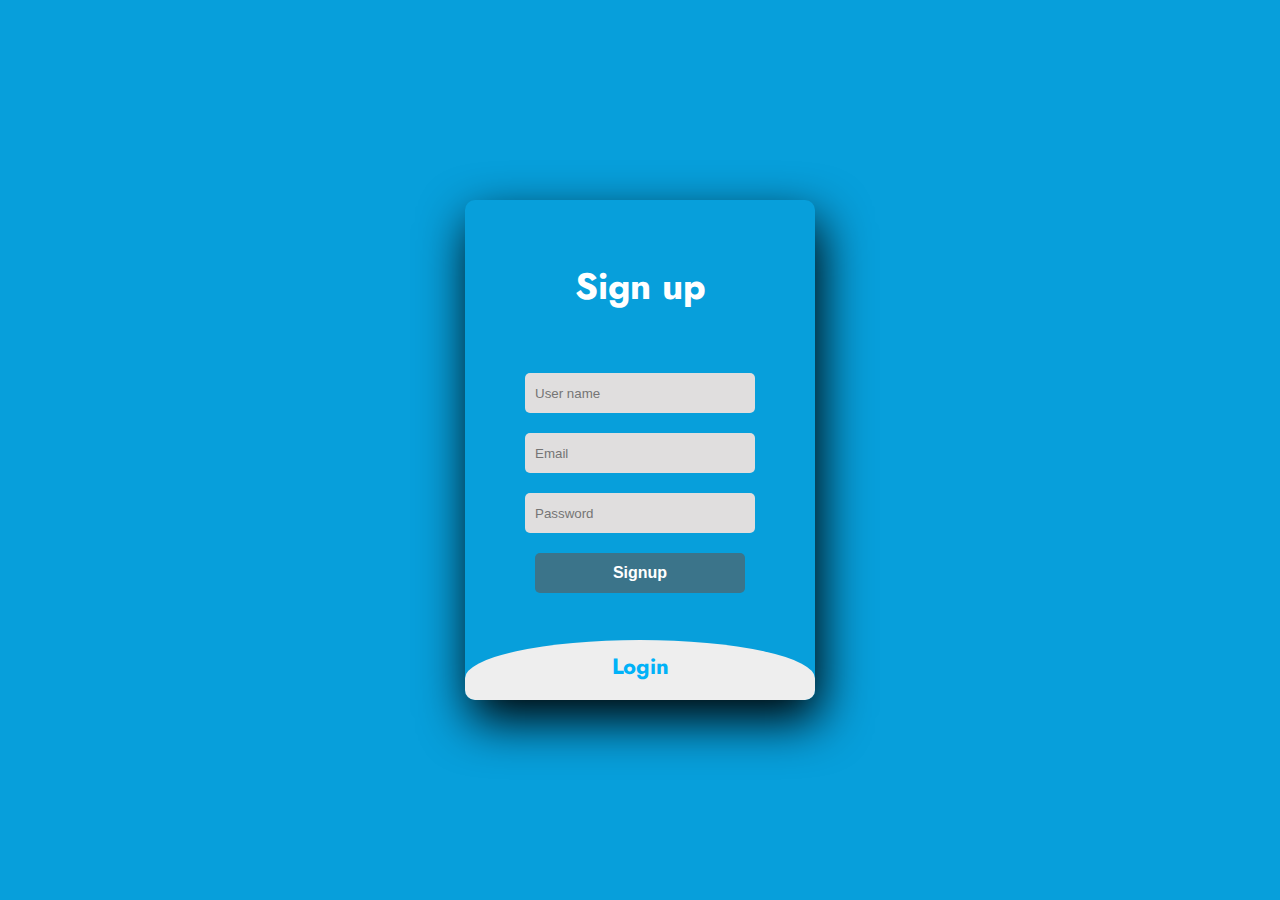
<file: index.html>
<!DOCTYPE html>
<html>
<head>
	<title>Slide Navbar</title>
	<link rel="stylesheet" type="text/css" href="css/login.css">
<link href="https://fonts.googleapis.com/css2?family=Jost:wght@500&display=swap" rel="stylesheet">
</head>
<body>
	<div class="main">  	
		<input type="checkbox" id="chk" aria-hidden="true">

			<div class="signup">
				<form action="signup.php" method="post">
					<label for="chk" aria-hidden="true">Sign up</label>
					<input type="text" name="Username" placeholder="User name" required="">
					<input type="email" name="email" placeholder="Email" required="">
					<input type="password" name="pswd" placeholder="Password" required="">
					<input type="submit" value="Signup" name="send" class = "btn">
				</form>
			</div>

			<div class="login">
				<form action="login.php" method="post">
					<label for="chk" aria-hidden="true">Login</label>
					<input type="email" name="email" placeholder="Email" required="">
					<input type="password" name="pswd" placeholder="Password" required="">
					<input type="submit" value="Login" name="send" class="btn">
				</form>
			</div>
	</div>
</body>
</html>
</file>
<file: css/login.css>
body{
	margin: 0;
	padding: 0;
	display: flex;
	justify-content: center;
	align-items: center;
	min-height: 100vh;
	font-family: 'Jost', sans-serif;
	background: rgb(7, 159, 219);
}
.main{
	width: 350px;
	height: 500px;
	background: red;
	overflow: hidden;
	background: url("https://doc-08-2c-docs.googleusercontent.com/docs/securesc/68c90smiglihng9534mvqmq1946dmis5/fo0picsp1nhiucmc0l25s29respgpr4j/1631524275000/03522360960922298374/03522360960922298374/1Sx0jhdpEpnNIydS4rnN4kHSJtU1EyWka?e=view&authuser=0&nonce=gcrocepgbb17m&user=03522360960922298374&hash=tfhgbs86ka6divo3llbvp93mg4csvb38") no-repeat center/ cover;
	border-radius: 10px;
	box-shadow: 5px 20px 50px #000;
}
#chk{
	display: none;
}
.signup{
	position: relative;
	width:100%;
	height: 100%;
}
label{
	color: #fff;
	font-size: 2.3em;
	justify-content: center;
	display: flex;
	margin: 60px;
	font-weight: bold;
	cursor: pointer;
	transition: .5s ease-in-out;
}
input{
	width: 60%;
	height: 20px;
	background: #e0dede;
	justify-content: center;
	display: flex;
	margin: 20px auto;
	padding: 10px;
	border: none;
	outline: none;
	border-radius: 5px;
}
.btn{
	width: 60%;
	height: 40px;
	margin: 10px auto;
	justify-content: center;
	display: block;
	color: #fff;
	background: #3b748a;
	font-size: 1em;
	font-weight: bold;
	margin-top: 20px;
	outline: none;
	border: none;
	border-radius: 5px;
	transition: .2s ease-in;
	cursor: pointer;
}
.btn:hover{
	background: #2815d3;
}
.login{
	height: 460px;
	background: #eee;
	border-radius: 60% / 10%;
	transform: translateY(-180px);
	transition: .8s ease-in-out;
}
.login label{
	color: #00b2f8;
	transform: scale(.6);
}

#chk:checked ~ .login{
	transform: translateY(-500px);
}
#chk:checked ~ .login label{
	transform: scale(1);	
}
#chk:checked ~ .signup label{
	transform: scale(.6);
}
</file>
